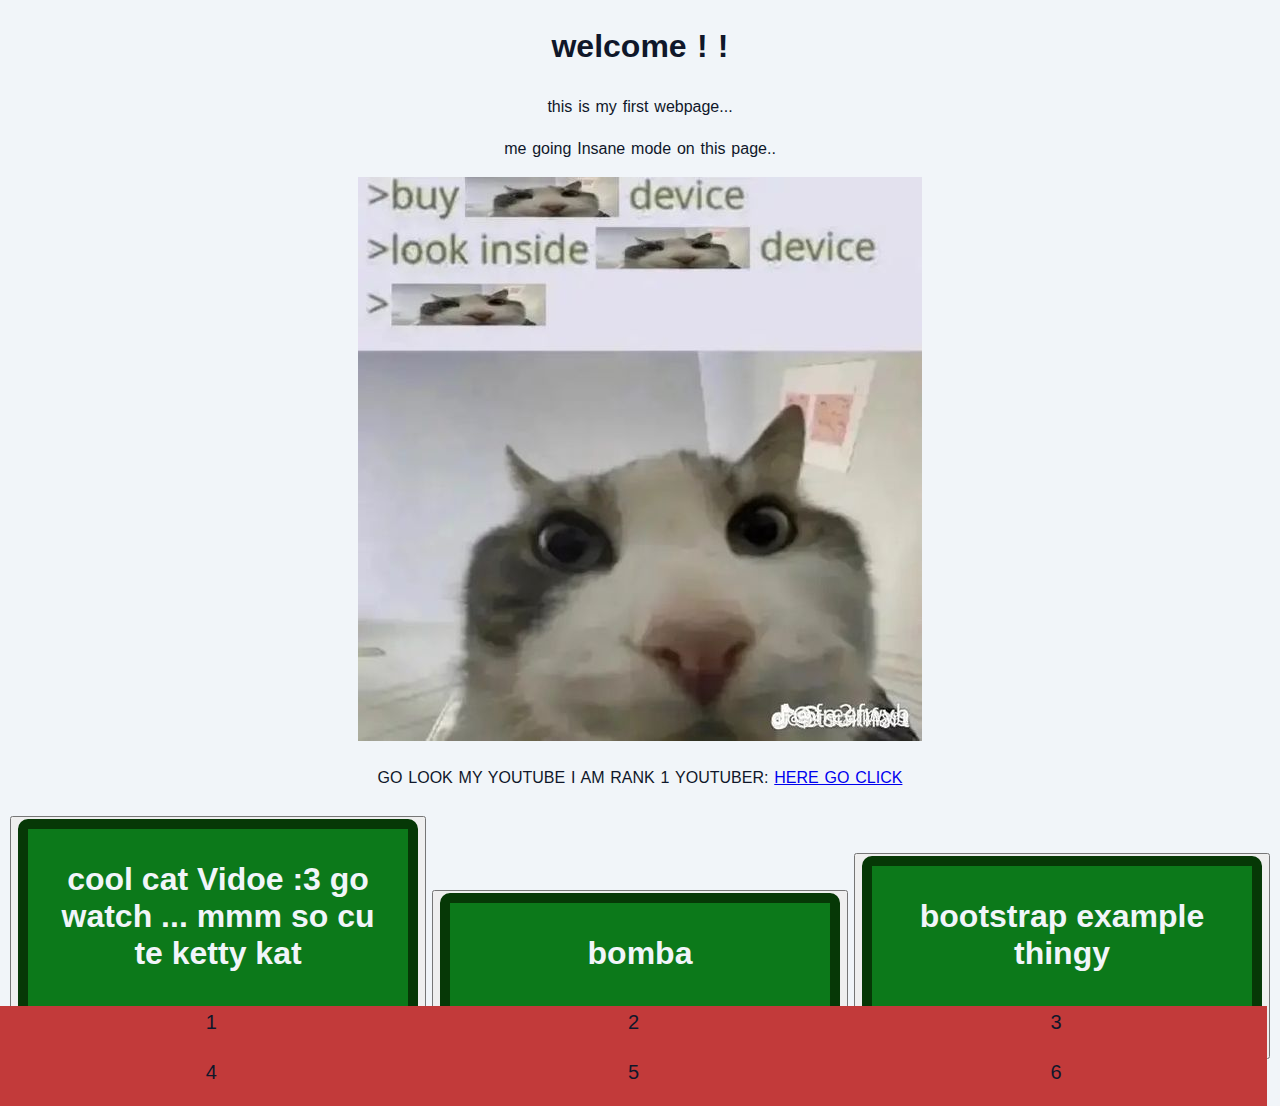
<file: index.html>
<!DOCTYPE html>
<html lang="en">
    <head>
        <link rel="stylesheet" href="styles.css">
        <meta charset="utf-8" />
        <title>my first cute little webpagie :3333</title>
        
    </head>
    <body>
     <h1>welcome ! !</h1>
    <p>this is my first webpage...</p>
    <p>me going Insane mode on this page.. </p>
    <img src="cat.png" alt="An image">
    <p>GO LOOK MY YOUTUBE I AM RANK 1 YOUTUBER: <a href="https://www.youtube.com/@veetuz5557/videos">HERE GO CLICK</a></p>

  
      
    
    </div>
       <div class="container">
        <a href="https://www.tiktok.com/@bean.bred/video/7180046600096599338">
        <button><div class="item item-1">cool cat Vidoe :3 go watch ... mmm so cu te ketty kat</div></button>
      </a>
  
      <a href="bomba.html">
        <button><div class="item item-2">bomba</div></button>
      </a>
      <a href="bootstrap.html">
        <button><div class="item item-2">bootstrap example thingy</div></button>
      </a>
       </div>


<div class="grid-container">
  <div class="grid-item">1</div>
  <div class="grid-item">2</div>
  <div class="grid-item">3</div>
  <div class="grid-item">4</div>
  <div class="grid-item">5</div>
  <div class="grid-item">6</div>
</div>
    </body>
</html>
</file>
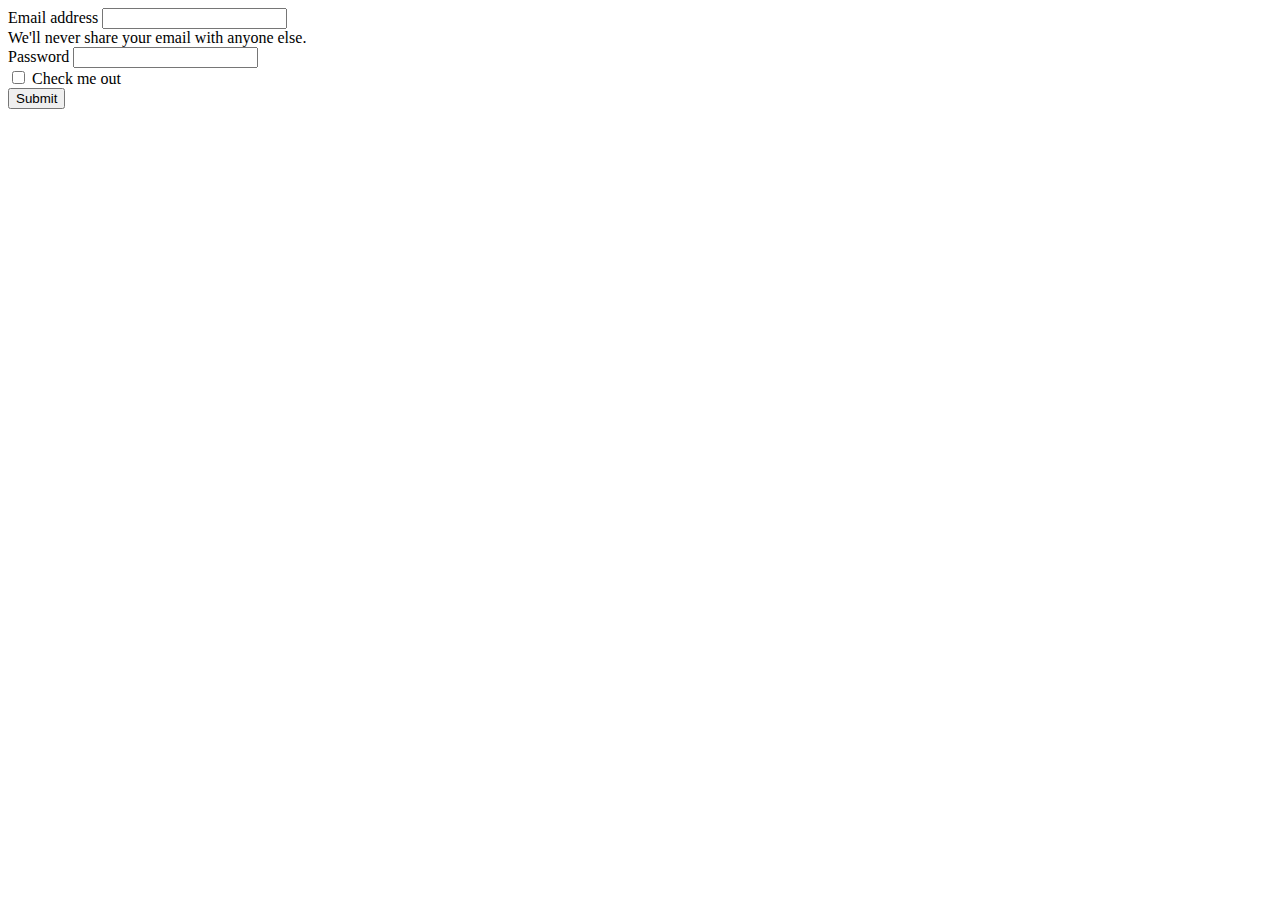
<file: bootstrap.html>
<!DOCTYPE html>
<html lang="en">
<head>
    <meta charset="UTF-8">
    <meta http-equiv="X-UA-Compatible" content="IE=edge">
    <meta name="viewport" content="width=device-width, initial-scale=1.0">
    <title>Document</title>
    <link href="https://cdn.jsdelivr.net/npm/bootstrap@5.2.3/dist/css/bootstrap.min.css" rel="stylesheet" integrity="sha384-rbsA2VBKQhggwzxH7pPCaAqO46MgnOM80zW1RWuH61DGLwZJEdK2Kadq2F9CUG65" crossorigin="anonymous">
<script src="https://cdn.jsdelivr.net/npm/bootstrap@5.2.3/dist/js/bootstrap.bundle.min.js" integrity="sha384-kenU1KFdBIe4zVF0s0G1M5b4hcpxyD9F7jL+jjXkk+Q2h455rYXK/7HAuoJl+0I4" crossorigin="anonymous"></script>

</head>
<body>
    <div class="container">
        <form>
            <div class="mb-3">
              <label for="exampleInputEmail1" class="form-label">Email address</label>
              <input type="email" class="form-control" id="exampleInputEmail1" aria-describedby="emailHelp">
              <div id="emailHelp" class="form-text">We'll never share your email with anyone else.</div>
            </div>
            <div class="mb-3">
              <label for="exampleInputPassword1" class="form-label">Password</label>
              <input type="password" class="form-control" id="exampleInputPassword1">
            </div>
            <div class="mb-3 form-check">
              <input type="checkbox" class="form-check-input" id="exampleCheck1">
              <label class="form-check-label" for="exampleCheck1">Check me out</label>
            </div>
            <button type="submit" class="btn btn-primary">Submit</button>
          </form>
</body>
</html>
</file>
<file: styles.css>
:root {
    --clr-dark: #0f172a;
    --clr-light: #f1f5f9;
    --clr-accent: #063806;
    --clr-invis: #00000000;
}

*,
*::before,
*::after {
    box-sizing: border-box;
}


body {
 margin: 0;
 padding: 0;
 line-height: 1.6;
 word-spacing: 1.4px;
 font-family: 'Roboto',sans-serif;
 color: var(--clr-dark);
 background-color: var(--clr-light);
 justify-content: center;
 align-items: center;
 height: 100vh;
 text-align: center;


 
}


.container {
    width: 100%;
    height: 200px;
    margin: 0 auto;
    border: 10px solid var(--clr-invis);
}

.item {
    width: 400px;
    font-size: xx-large;
    height: 200px;
    background-color: rgb(12, 121, 26);
    padding: 1em;
    font-weight: 700;
    color: var(--clr-light);
    text-align: center;
    border: 10px solid var(--clr-accent);
    border-radius: 10px;
}


.container {
    display: flex;
    flex-direction: row;
    justify-content: space-between;
    align-items: baseline;

    margin: 0;
    padding: 0;
    list-style: none;
}

.grid-container {
    display: grid; 
    grid-template-rows: 50px 50px;
    grid-template-columns: 33% 33% 33%;

    
  }
  
  .grid-item {
    background: rgb(194, 58, 58);
    text-align: center; 
    font-size: 20px;
  }
</file>
